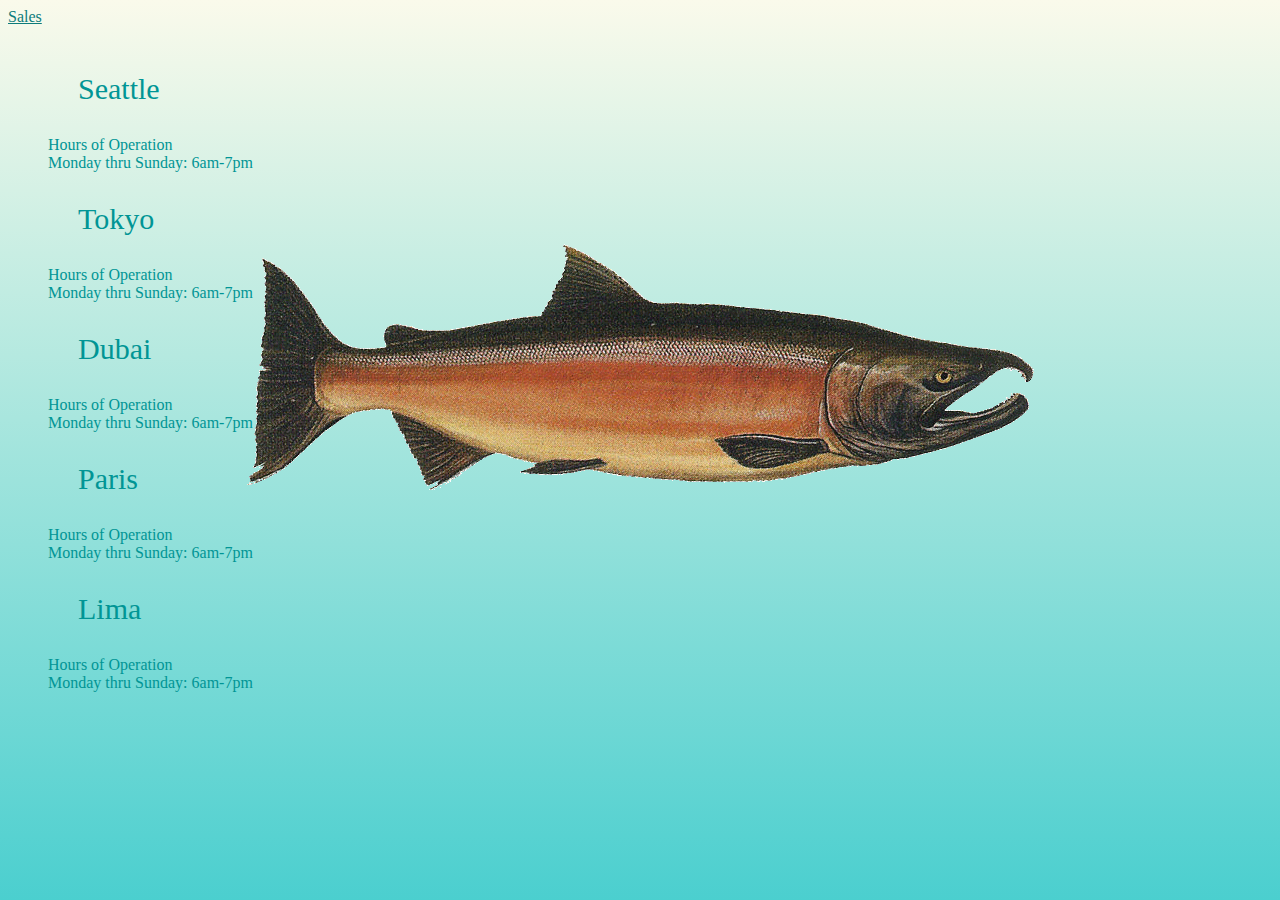
<file: index.html>
<!DOCTYPE html>
<html lang="en">
<head>
    <meta charset="UTF-8">
    <meta http-equiv="X-UA-Compatible" content="IE=edge">
    <meta name="viewport" content="width=device-width, initial-scale=1.0">
    <title>Document</title>
    <link rel="stylesheet" href="./home.css">

</head>
<body>
    <a href="./sales.html">Sales</a>
    <script src="./cookieStand.js"></script>

<div id = "listHours">
    <ul>
        <div class = "list" id = "seattleList">
            <li id = "seattleListHeading">Seattle</li>
                <div id = "seattleHoursOfOp">
                    <li>Hours of Operation</li>
                    <li>Monday thru Sunday: 6am-7pm</li>
                </div>        
        </div>

        <div class = "list" id = "tokyoList">
            <li id = "tokyoListHeading">Tokyo</li>
                <div id = "tokyoHoursOfOp">
                    <li>Hours of Operation</li>
                    <li>Monday thru Sunday: 6am-7pm</li>
                </div>        
        </div>

        <div class = "list" id = "dubaiList">
            <li id = "dubaiListHeading">Dubai</li>
                <div id = "dubaiHoursOfOp">
                    <li>Hours of Operation</li>
                    <li>Monday thru Sunday: 6am-7pm</li>
                </div>        
        </div>

        
        <div class = "list" id = "parisList">
            <li id = "parisListHeading">Paris</li>
                <div id = "parisHoursOfOp">
                    <li>Hours of Operation</li>
                    <li>Monday thru Sunday: 6am-7pm</li>
                </div>        
        </div>

        <div class = "list" id = "limaList">
            <li id = "limaListHeading">Lima</li>
                <div id = "limaHoursOfOp">
                    <li>Hours of Operation</li>
                    <li>Monday thru Sunday: 6am-7pm</li>
                </div>        
        </div>

    </ul>
</div>  



    <!-- <script src="./cookieStand.js"></script> -->
</body>


</html>
</file>
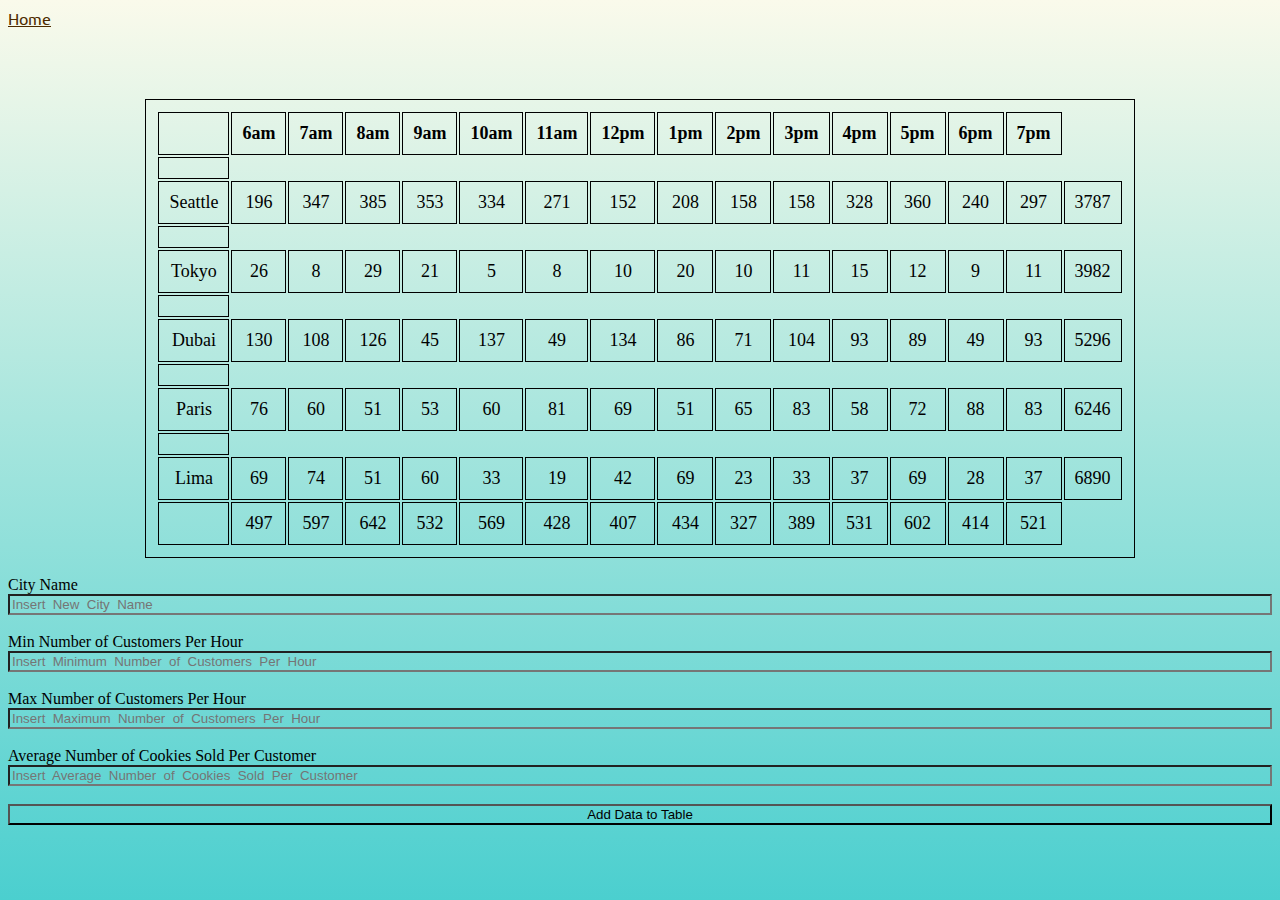
<file: sales.html>
<!DOCTYPE html>
<html lang="en">
<head>
    <meta charset="UTF-8">
    <meta http-equiv="X-UA-Compatible" content="IE=edge">
    <meta name="viewport" content="width=device-width, initial-scale=1.0">
    <title>Cookie Stand</title>
    <link rel="preconnect" href="https://fonts.googleapis.com">
    <link rel="preconnect" href="https://fonts.gstatic.com" crossorigin>
    <link href="https://fonts.googleapis.com/css2?family=Climate+Crisis&family=Lato:ital,wght@0,100;0,300;0,400;1,300&family=Nunito:wght@300;400&family=Playfair+Display:wght@400;500&family=Roboto+Mono:wght@100;300&family=Tilt+Prism&family=Tilt+Warp&family=Ubuntu:wght@300;400&display=swap" rel="stylesheet">
    <link rel="stylesheet" href="./sales.css">
</head>
<body>

    <style>


        table, td, th {
            border: 1.5px solid black;
            width: auto;
            margin-left: auto;
            margin-right: auto;
            margin-top: 70px;
            text-align: center;
            padding: 10px;
            font-size: large;

        }

        table, td, th:hover {
            background-color: brown;
        }

        /* tr:hover {
            background-color: rgb(77, 43, 0);
            } */


    </style>
    
    <a href="./index.html">Home</a>

    <!-- <h1 id = "Seattle"></h1>
    <ul id="outputSeattle">
    </ul>

    <h1 id = "Tokyo"></h1>
    <ul id="outputTokyo">
    </ul>

    <h1 id = "Dubai"></h1>
    <ul id="outputDubai">
    </ul>

    <h1 id = "Paris"></h1>
    <ul id="outputParis">
    </ul>

    <h1 id ="Lima"></h1>
    <ul id="outputLima">
    </ul> -->

    <table id ="cookietb">


    </table>


    <!-- <table>
        <thead>
        <tr>
            <th>6am</th>
            <th>7am</th>
            <th>8am</th>
        </tr>
        </thead>
        <tbody>
        <tr>
            <td>Monte Falco</td>
            <td>1658</td>
            <td>Parco Foreste Casentinesi</td>
        </tr>
        <tr>
            <td>Monte Falterona</td>
            <td>1654</td>
            <td>Parco Foreste Casentinesi</td>
        </tr>
        </tbody>
    </table> -->





<!-----------------------------------------------------------Create a new HTML form to accept the information for a new cookie stand. Be sure to utulize the <fieldset> tag to help you style it.----------------------------------------------------------->



    <form id = "button">
    <!-- <form action="#" method = "get"> -->

        <div id = "labelInput">

            <br>
            <label for = "cityName">City Name</label>
            <input id = "name" type ="text" placeholder = "Insert  New  City  Name"> <br>
            
            <label for ="minCustomers">Min Number of Customers Per Hour</label>
            <input id = "min" type ="number" min = 1 placeholder = "Insert  Minimum  Number  of  Customers  Per  Hour" value = "minInput"> <br>

            <label for = "maxCustomers">Max Number of Customers Per Hour</label>
            <input id = "max" type ="number" min = 1 placeholder = "Insert  Maximum  Number  of  Customers  Per  Hour" value = "maxInput"> <br>

            <label for = "avgCookieSales">Average Number of Cookies Sold Per Customer</label>
            <input id = "avg" type ="number" min = 1 placeholder = "Insert  Average  Number  of  Cookies  Sold  Per  Customer" value = "avgInput"> <br>

            <button type = "submit">Add Data to Table</button>


    </div>

    </form>

    <script src="./cookieStand.js"></script>

</body>
</html>
</file>
<file: home.css>
/* 
font-family: 'Climate Crisis', cursive;
font-family: 'Lato', sans-serif;
font-family: 'Nunito', sans-serif;
font-family: 'Playfair Display', serif;
font-family: 'Roboto Mono', monospace;
font-family: 'Tilt Prism', cursive;
font-family: 'Tilt Warp', cursive;
font-family: 'Ubuntu', sans-serif;
 */



body {
    /* background-color: rgb(75, 207, 207); */
    background-image: linear-gradient(rgb(250, 250, 235), rgb(75, 207, 207));
    background-repeat: no-repeat;
    background-size: cover;
    background-attachment: fixed;
}

a {
    /* font-family: 'Tilt Prism', cursive; */
    font-family: 'Tilt Warp', cursive;
    color: #0e7c7b;
}

ul {
    color: rgb(1, 149, 149);
    list-style-type: none;
}

#seattleListHeading {
    /* display: flex; */
    padding: 30px;
    font-size: 30px;
}

#tokyoListHeading{
    padding: 30px;
    font-size: 30px;

}

#dubaiListHeading {
    padding: 30px;
    font-size: 30px;
}

#parisListHeading {
    padding: 30px;
    font-size: 30px;
}

#limaListHeading {
    padding: 30px;
    font-size: 30px;
}

.list{
    /* display: flex; */
}

#listHours{
    background-image: url("./images/salmon.png");
    background-repeat: no-repeat;
    background-position: center;
}
</file>
<file: sales.css>
/* 
font-family: 'Climate Crisis', cursive;
font-family: 'Lato', sans-serif;
font-family: 'Nunito', sans-serif;
font-family: 'Playfair Display', serif;
font-family: 'Roboto Mono', monospace;
font-family: 'Tilt Prism', cursive;
font-family: 'Tilt Warp', cursive;
font-family: 'Ubuntu', sans-serif;
 */


* {
    background-image: linear-gradient(rgb(250, 250, 235), rgb(75, 207, 207));
    /* background-color: rgb(89, 242, 242); */
    background-repeat: no-repeat;
    background-size: cover;
    background-attachment: fixed;
}

h1 {
    font-family: 'Climate Crisis', cursive;
    /* color: #1B0000; */
    /* color: #231709; */
    color: #2E1503

}

ul {
    font-family: 'Tilt Warp', cursive;
    /* font-family: 'Roboto Mono', monospace; */
    /* color: #795C34; */
    color: #9A7B4F;
}


a {
    color: rgb(77, 43, 0);
    font-family: 'Ubuntu', sans-serif;
}


#labelInput{
    display: flex;
    flex-direction: column;
    justify-content: right;


}
</file>
